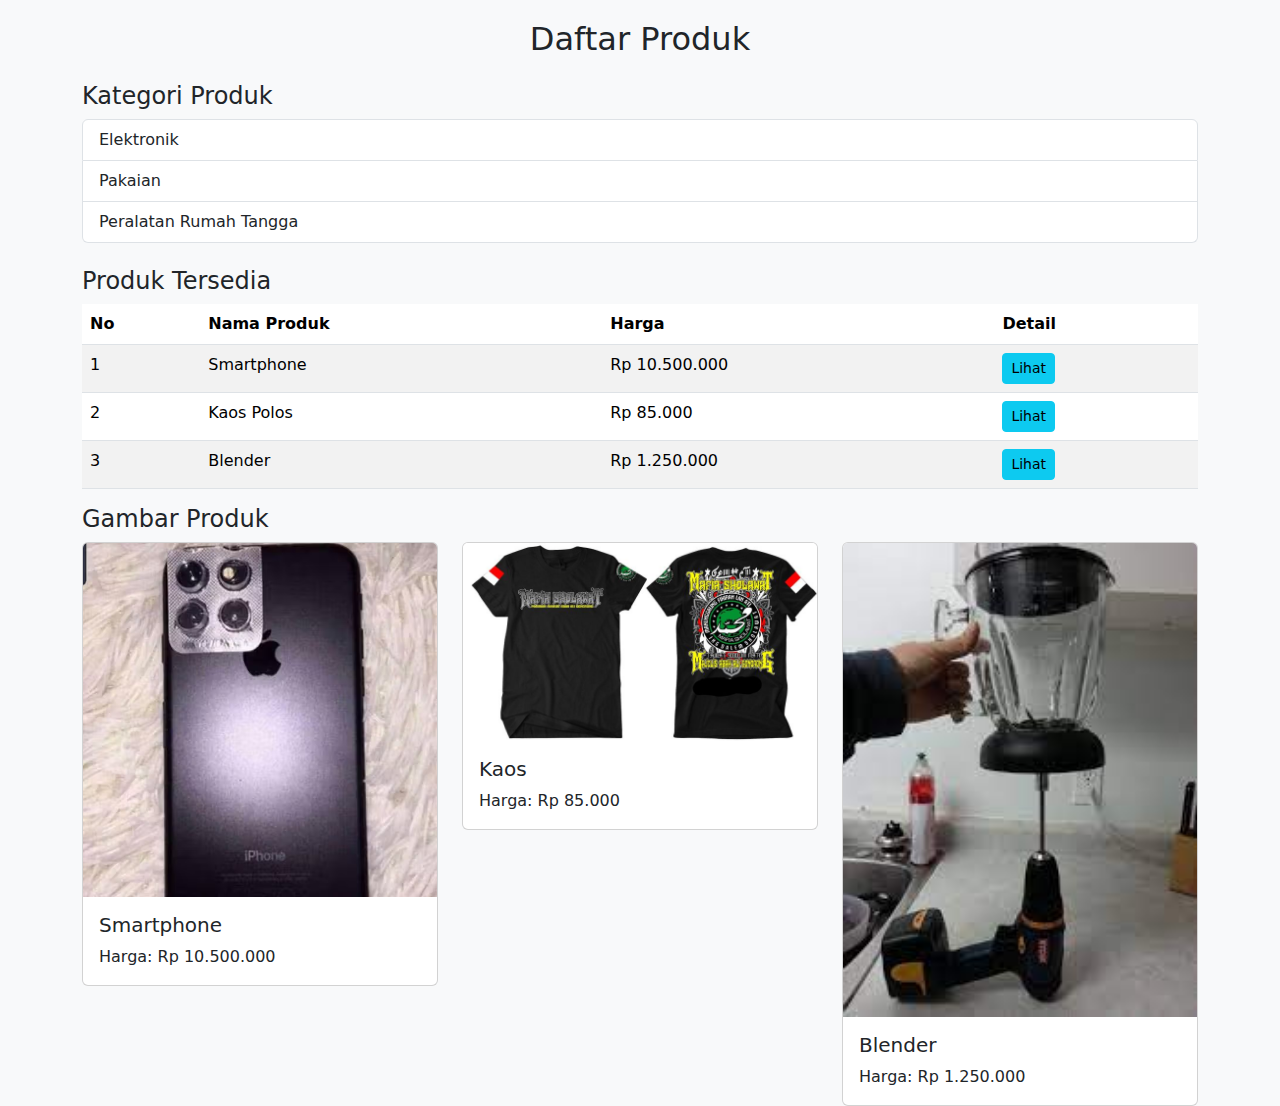
<file: Daftar-buku/index.html>
<!DOCTYPE html>
<html lang="id">
<head>
    <meta charset="UTF-8">
    <meta name="viewport" content="width=device-width, initial-scale=1.0">
    <title>Daftar Produk</title>
    <!-- Bootstrap CSS -->
    <link href="https://cdn.jsdelivr.net/npm/bootstrap@5.3.0/dist/css/bootstrap.min.css" rel="stylesheet">
    <!-- CSS Kustom -->
    <style>
        body {
            background-color: #f8f9fa;
        }
        .container {
            margin-top: 20px;
        }
        .product-img {
            max-width: 100%;
            height: auto;
        }
    </style>
</head>
<body>

    <div class="container">
        <h2 class="text-center mb-4">Daftar Produk</h2>

        <!-- List Kategori Produk -->
        <h4>Kategori Produk</h4>
        <ul class="list-group mb-4">
            <li class="list-group-item">Elektronik</li>
            <li class="list-group-item">Pakaian</li>
            <li class="list-group-item">Peralatan Rumah Tangga</li>
        </ul>

        <!-- Tabel Daftar Produk -->
        <h4>Produk Tersedia</h4>
        <table class="table table-striped">
            <thead>
                <tr>
                    <th>No</th>
                    <th>Nama Produk</th>
                    <th>Harga</th>
                    <th>Detail</th>
                </tr>
            </thead>
            <tbody>
                <tr>
                    <td>1</td>
                    <td>Smartphone</td>
                    <td>Rp 10.500.000</td>
                    <td><button class="btn btn-info btn-sm detail-btn" data-product="Smartphone - Rp 10.500.000">Lihat</button></td>
                </tr>
                <tr>
                    <td>2</td>
                    <td>Kaos Polos</td>
                    <td>Rp 85.000</td>
                    <td><button class="btn btn-info btn-sm detail-btn" data-product="Kaos Polos - Rp 85.000">Lihat</button></td>
                </tr>
                <tr>
                    <td>3</td>
                    <td>Blender</td>
                    <td>Rp 1.250.000</td>
                    <td><button class="btn btn-info btn-sm detail-btn" data-product="Blender - Rp 1.250.000">Lihat</button></td>
                </tr>
            </tbody>
        </table>

        <!-- Gambar Produk -->
        <h4>Gambar Produk</h4>
        <div class="row">
            <div class="col-md-4">
                <div class="card">
                    <img src="Smartphone.jpg" class="card-img-top product-img" alt="Smartphone">
                    <div class="card-body">
                        <h5 class="card-title">Smartphone</h5>
                        <p class="card-text">Harga: Rp 10.500.000</p>
                    </div>
                </div>
            </div>
            <div class="col-md-4">
                <div class="card">
                    <img src="Kaos.jpg" class="card-img-top product-img" alt="Kaos Polos">
                    <div class="card-body">
                        <h5 class="card-title">Kaos</h5>
                        <p class="card-text">Harga: Rp 85.000</p>
                    </div>
                </div>
            </div>
            <div class="col-md-4">
                <div class="card">
                    <img src="blender.jpg" class="card-img-top product-img" alt="Blender">
                    <div class="card-body">
                        <h5 class="card-title">Blender</h5>
                        <p class="card-text">Harga: Rp 1.250.000</p>
                    </div>
                </div>
            </div>
        </div>
    </div>

    <!-- Bootstrap JS -->
    <script src="https://cdn.jsdelivr.net/npm/bootstrap@5.3.0/dist/js/bootstrap.bundle.min.js"></script>
    <!-- JavaScript untuk tombol detail -->
    <script>
        document.querySelectorAll(".detail-btn").forEach(button => {
            button.addEventListener("click", function() {
                alert("Detail Produk: " + this.getAttribute("data-product"));
            });
        });
    </script>

</body>
</html>
</file>
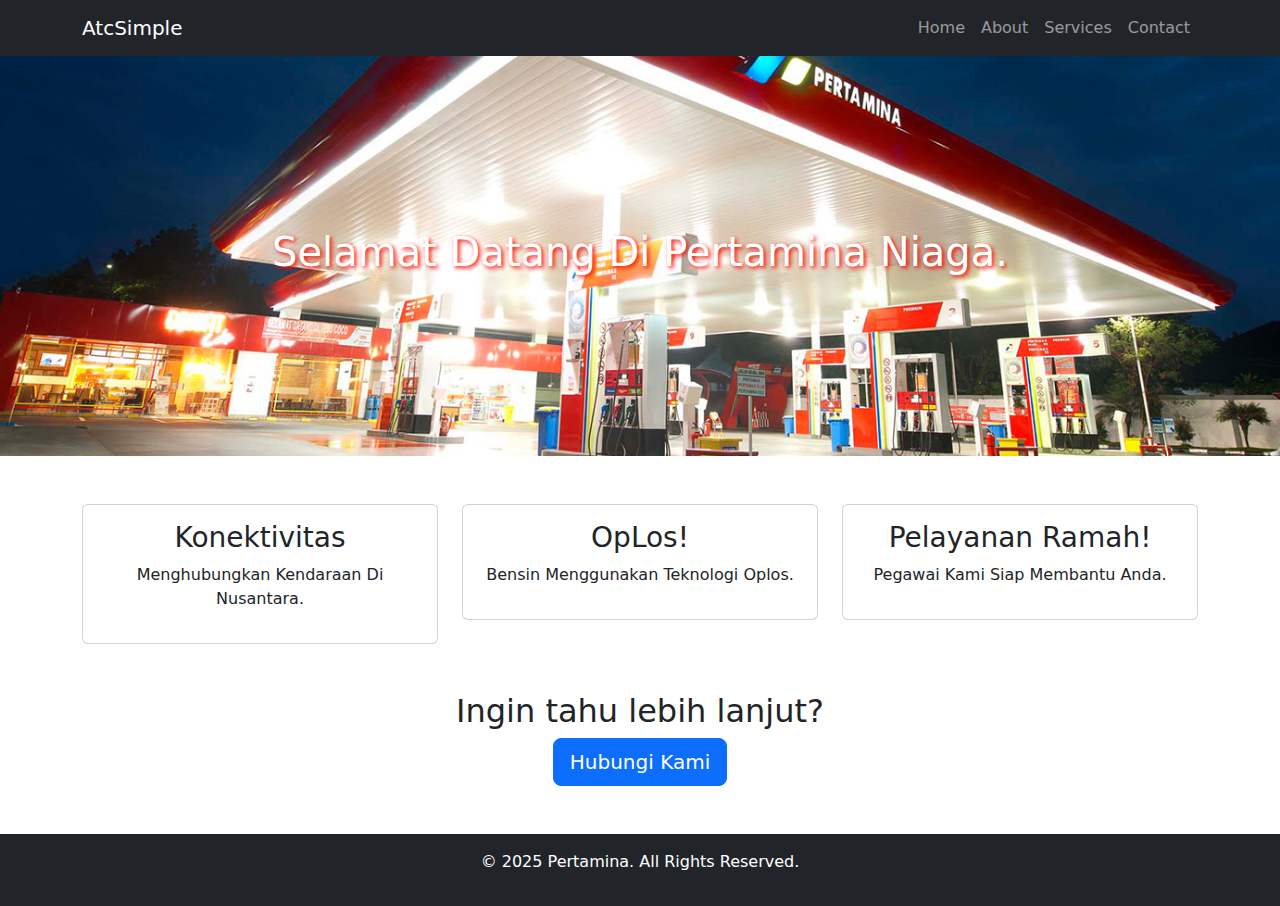
<file: landing-page-bootstrap/index.html>
<!DOCTYPE html>
<html lang="id">
<head>
    <meta charset="UTF-8">
    <meta name="viewport" content="width=device-width, initial-scale=1.0">
    <title>Landing Page Sederhana</title>
    <!-- Tambahkan Bootstrap CDN -->
    <link href="https://cdn.jsdelivr.net/npm/bootstrap@5.3.0/dist/css/bootstrap.min.css" rel="stylesheet">
    <style>
        /* Tambahan CSS untuk mempercantik tampilan */
        .hero {
            background: url('slide_SPBU.jpg') no-repeat center center/cover;
            height: 400px;
            display: flex;
            justify-content: center;
            align-items: center;
            color: white;
            text-shadow: 2px 2px 4px rgba(255, 0, 0, 0.993);
        }
    </style>
</head>
<body>

    <!-- Navbar -->
    <nav class="navbar navbar-expand-lg navbar-dark bg-dark">
        <div class="container">
            <a class="navbar-brand" href="#">AtcSimple</a>
            <button class="navbar-toggler" type="button" data-bs-toggle="collapse" data-bs-target="#navbarNav">
                <span class="navbar-toggler-icon"></span>
            </button>
            <div class="collapse navbar-collapse" id="navbarNav">
                <ul class="navbar-nav ms-auto">
                    <li class="nav-item"><a class="nav-link" href="#">Home</a></li>
                    <li class="nav-item"><a class="nav-link" href="#">About</a></li>
                    <li class="nav-item"><a class="nav-link" href="#">Services</a></li>
                    <li class="nav-item"><a class="nav-link" href="#">Contact</a></li>
                </ul>
            </div>
        </div>
    </nav>

    <!-- Hero Section -->
    <div class="hero text-center">
        <h1>Selamat Datang Di Pertamina Niaga.</h1>
    </div>

    <!-- Layanan -->
    <section class="container my-5">
        <div class="row text-center">
            <div class="col-md-4">
                <div class="card p-3">
                    <h3>Konektivitas</h3>
                    <p>Menghubungkan Kendaraan Di Nusantara.</p>
                </div>
            </div>
            <div class="col-md-4">
                <div class="card p-3">
                    <h3>OpLos!</h3>
                    <p>Bensin Menggunakan Teknologi Oplos.</p>
                </div>
            </div>
            <div class="col-md-4">
                <div class="card p-3">
                    <h3>Pelayanan Ramah!</h3>
                    <p>Pegawai Kami Siap Membantu Anda.</p>
                </div>
            </div>
        </div>
    </section>

    <!-- Call to Action -->
    <section class="text-center my-5">
        <h2>Ingin tahu lebih lanjut?</h2>
        <a href="#" class="btn btn-primary btn-lg">Hubungi Kami</a>
    </section>

    <!-- Footer -->
    <footer class="text-center bg-dark text-white py-3">
        <p>&copy; 2025 Pertamina. All Rights Reserved.</p>
    </footer>

    <!-- Bootstrap JS -->
    <script src="https://cdn.jsdelivr.net/npm/bootstrap@5.3.0/dist/js/bootstrap.bundle.min.js"></script>
</body>
</html>
</file>
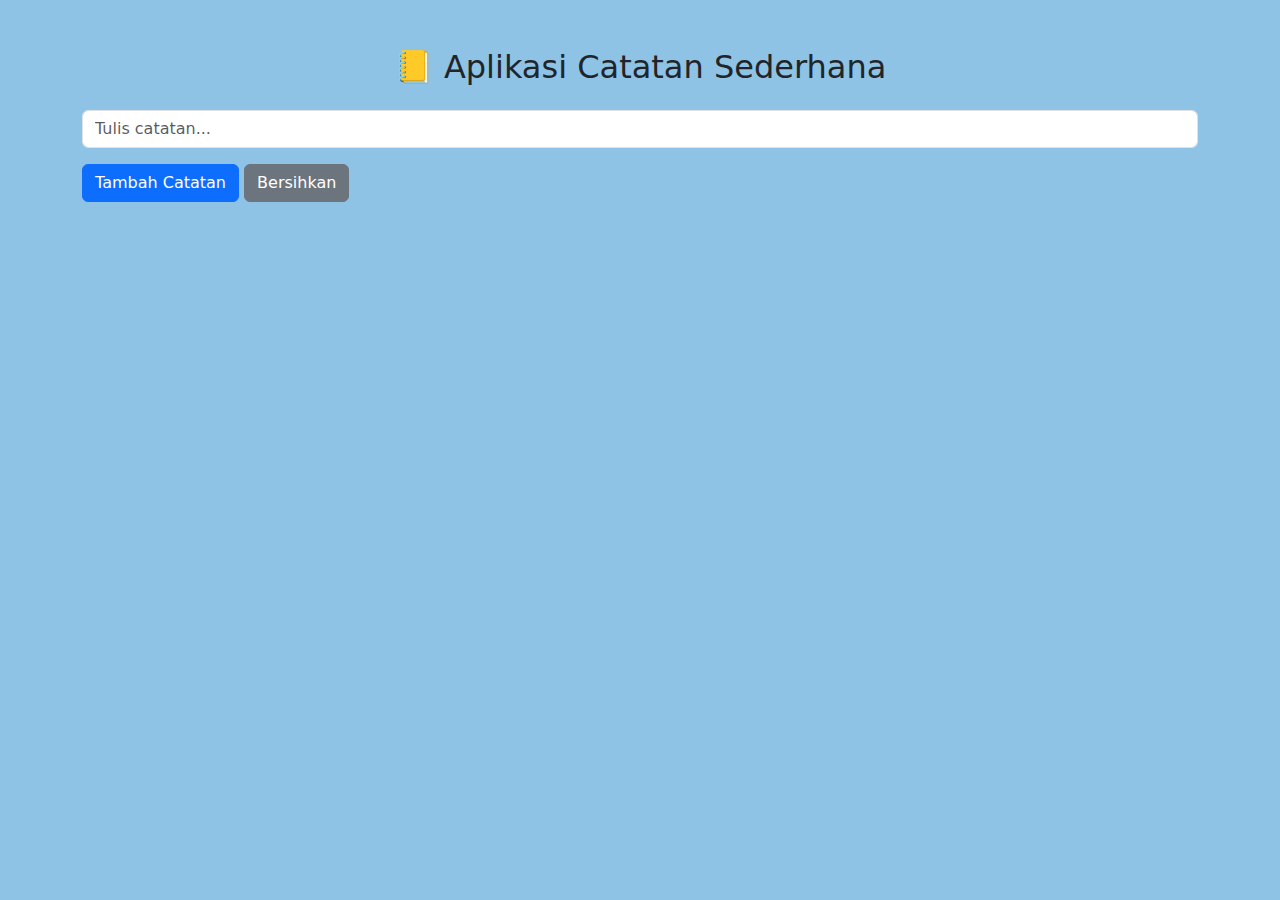
<file: Latihan11/index.html>
<!DOCTYPE html>
<html lang="id">
<head>
  <meta charset="UTF-8">
  <meta name="viewport" content="width=device-width, initial-scale=1.0">
  <title>Catatan Sederhana</title>
  <link href="https://cdn.jsdelivr.net/npm/bootstrap@5.3.0/dist/css/bootstrap.min.css" rel="stylesheet">
  <link rel="stylesheet" href="style.css">
</head>
<body>
  <div class="container mt-5">
    <h2 class="text-center mb-4">📒 Aplikasi Catatan Sederhana</h2>

    <div class="mb-3">
      <input type="text" id="noteInput" class="form-control" placeholder="Tulis catatan...">
    </div>
    <div class="mb-3">
      <button class="btn btn-primary" onclick="addNote()">Tambah Catatan</button>
      <button class="btn btn-secondary" onclick="clearForm()">Bersihkan</button>
    </div>

    <ul id="noteList" class="list-group"></ul>
  </div>

  <script src="script.js"></script>
</body>
</html>
</file>
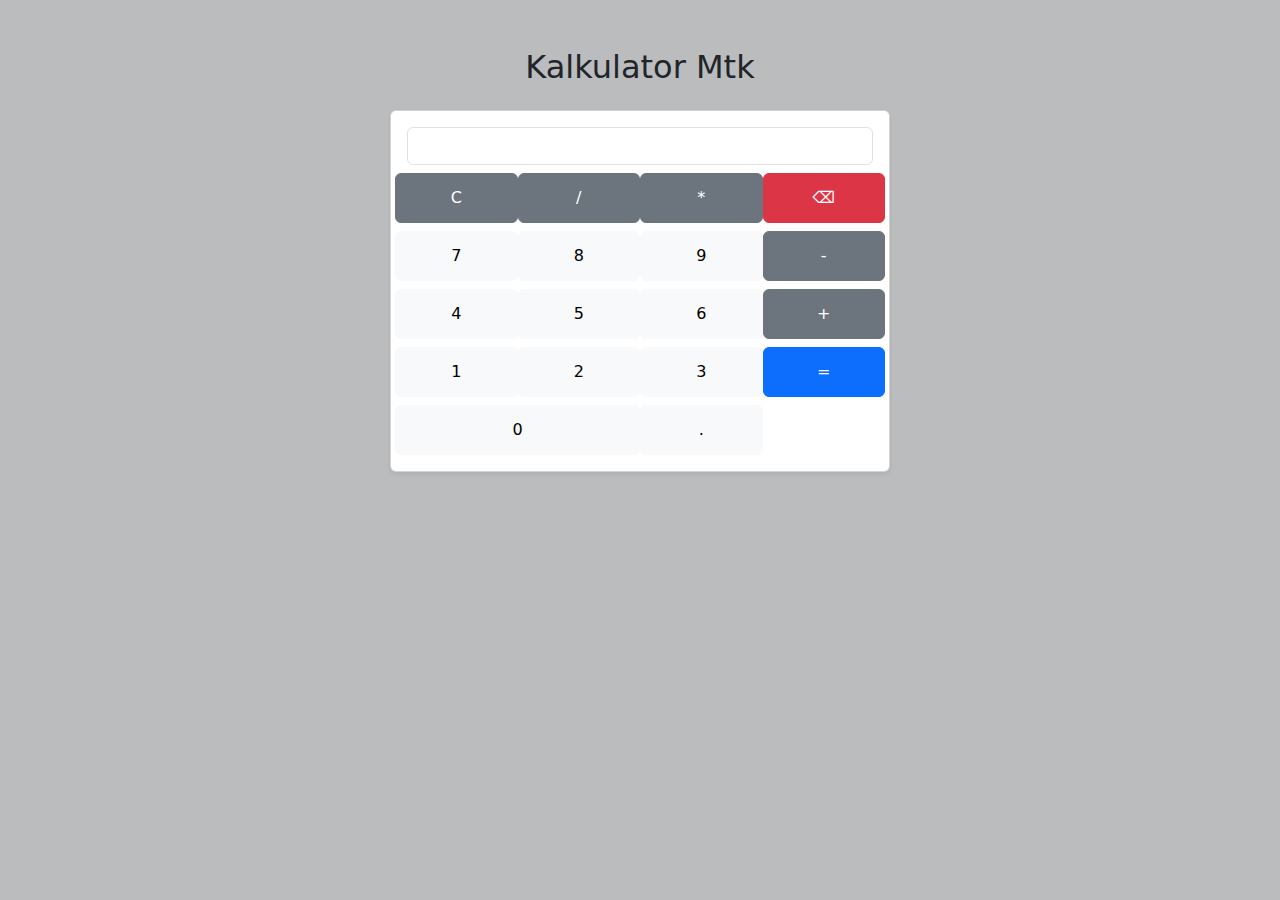
<file: Pratikum 6/index.html>
<!DOCTYPE html>
<html lang="id">
<head>
    <meta charset="UTF-8">
    <meta name="viewport" content="width=device-width, initial-scale=1.0">
    <title>Kalkulator Sederhana</title>
    <link rel="stylesheet" href="https://cdn.jsdelivr.net/npm/bootstrap@5.3.0/dist/css/bootstrap.min.css">
    <link rel="stylesheet" href="style.css">
</head>
<body>
    <div class="container text-center mt-5">
        <h2 class="mb-4">Kalkulator Mtk</h2>
        <div class="card p-3 shadow-sm">
            <input type="text" id="display" class="form-control mb-2 text-end" readonly>
            <div class="row">
                <button class="btn btn-secondary col-3" onclick="clearDisplay()">C</button>
                <button class="btn btn-secondary col-3" onclick="appendCharacter('/')">/</button>
                <button class="btn btn-secondary col-3" onclick="appendCharacter('*')">*</button>
                <button class="btn btn-danger col-3" onclick="deleteCharacter()">⌫</button>
            </div>
            <div class="row mt-2">
                <button class="btn btn-light col-3" onclick="appendCharacter('7')">7</button>
                <button class="btn btn-light col-3" onclick="appendCharacter('8')">8</button>
                <button class="btn btn-light col-3" onclick="appendCharacter('9')">9</button>
                <button class="btn btn-secondary col-3" onclick="appendCharacter('-')">-</button>
            </div>
            <div class="row mt-2">
                <button class="btn btn-light col-3" onclick="appendCharacter('4')">4</button>
                <button class="btn btn-light col-3" onclick="appendCharacter('5')">5</button>
                <button class="btn btn-light col-3" onclick="appendCharacter('6')">6</button>
                <button class="btn btn-secondary col-3" onclick="appendCharacter('+')">+</button>
            </div>
            <div class="row mt-2">
                <button class="btn btn-light col-3" onclick="appendCharacter('1')">1</button>
                <button class="btn btn-light col-3" onclick="appendCharacter('2')">2</button>
                <button class="btn btn-light col-3" onclick="appendCharacter('3')">3</button>
                <button class="btn btn-primary col-3" onclick="calculateResult()">=</button>
            </div>
            <div class="row mt-2">
                <button class="btn btn-light col-6" onclick="appendCharacter('0')">0</button>
                <button class="btn btn-light col-3" onclick="appendCharacter('.')">.</button>
            </div>
        </div>
    </div>

    <script src="script.js"></script>
</body>
</html>
</file>
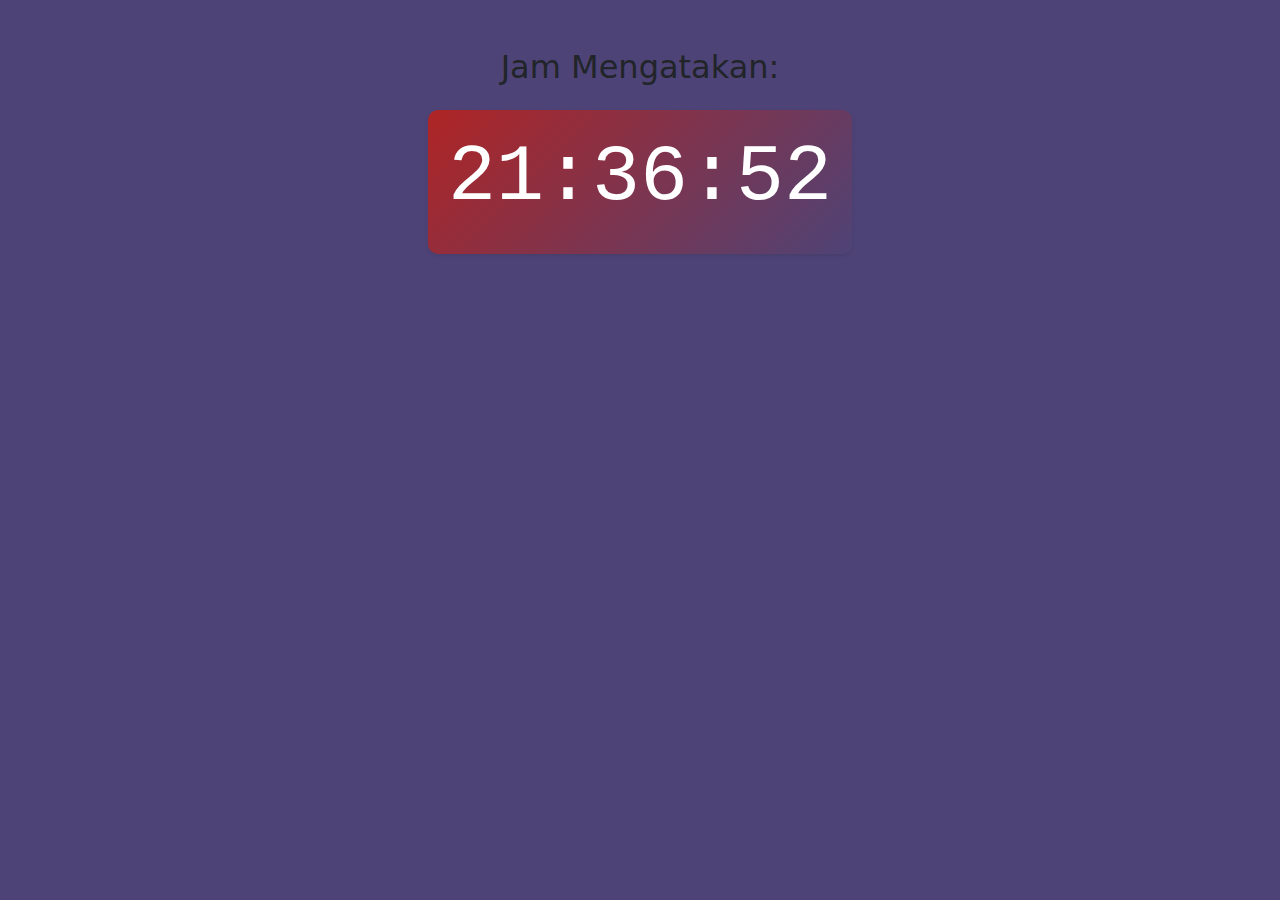
<file: Pratikum 7/index.html>
<!DOCTYPE html>
<html lang="id">
<head>
    <meta charset="UTF-8">
    <meta name="viewport" content="width=device-width, initial-scale=1.0">
    <title>Jam Digital</title>
    <link rel="stylesheet" href="https://cdn.jsdelivr.net/npm/bootstrap@5.3.0/dist/css/bootstrap.min.css">
    <link rel="stylesheet" href="style.css">
</head>
<body>
    <div class="container text-center mt-5">
        <h2 class="mb-4">Jam Mengatakan:</h2>
        <div class="clock-container shadow-sm">
            <h1 id="clock" class="display-1"></h1>
        </div>
    </div>
    <script src="script.js"></script>
</body>
</html>
</file>
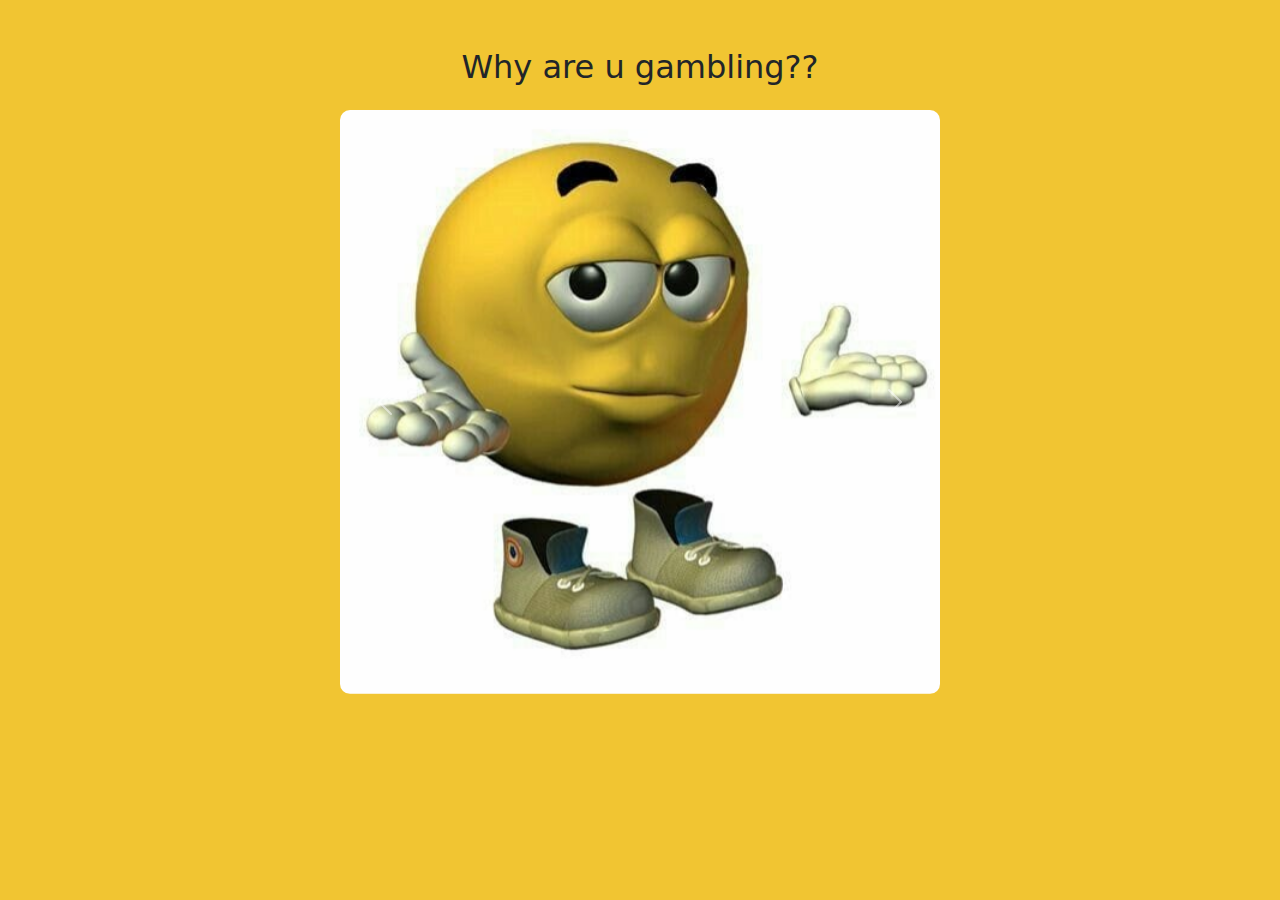
<file: Pratikum 8/index.html>
<!DOCTYPE html>
<htmI lang="id">
<head>
    <meta charset="UTF-8">
    <meta name="viewport" content="width=device-width, initial-scale=1.0">
    <title>Image Carousel</title>
    <link rel="stylesheet" href="https://cdn.jsdelivr.net/npm/bootstrap@5.3.0/dist/css/bootstrap.min.css">
    <link rel="stylesheet" href="style.css">
</head>
<body>
    <div class="container mt-5">
        <h2 class="text-center mb-4">Why are u gambling??</h2>
        
        <!-- Carousel -->
        <div id="imageCarousel" class="carousel slide" data-bs-ride="carousel">
            <div class="carousel-inner">
                <div class="carousel-item active">
                    <img src="Phank.jpeg" class="d-block w-100" alt="Gambar 1">
                </div>
                <div class="carousel-item">
                    <img src="Phink.jpeg" class="d-block w-100" alt="Gambar 2">
                </div>
                <div class="carousel-item">
                    <img src="Phonk.jpeg" class="d-block w-100" alt="Gambar 3">
                </div>
            </div>
            
            <!-- Tombol Navigasi -->
            <button class="carousel-control-prev" type="button" data-bs-target="#imageCarousel" data-bs-slide="prev">
                <span class="carousel-control-prev-icon" aria-hidden="true"></span>
                <span class="visually-hidden">Previous</span>
            </button>
            <button class="carousel-control-next" type="button" data-bs-target="#imageCarousel" data-bs-slide="next">
                <span class="carousel-control-next-icon" aria-hidden="true"></span>
                <span class="visually-hidden">Next</span>
            </button>
        </div>
    </div>

    <script src="https://cdn.jsdelivr.net/npm/bootstrap@5.3.0/dist/js/bootstrap.bundle.min.js"></script>
    <script src="script.js"></script>
</body>
</html>
</file>
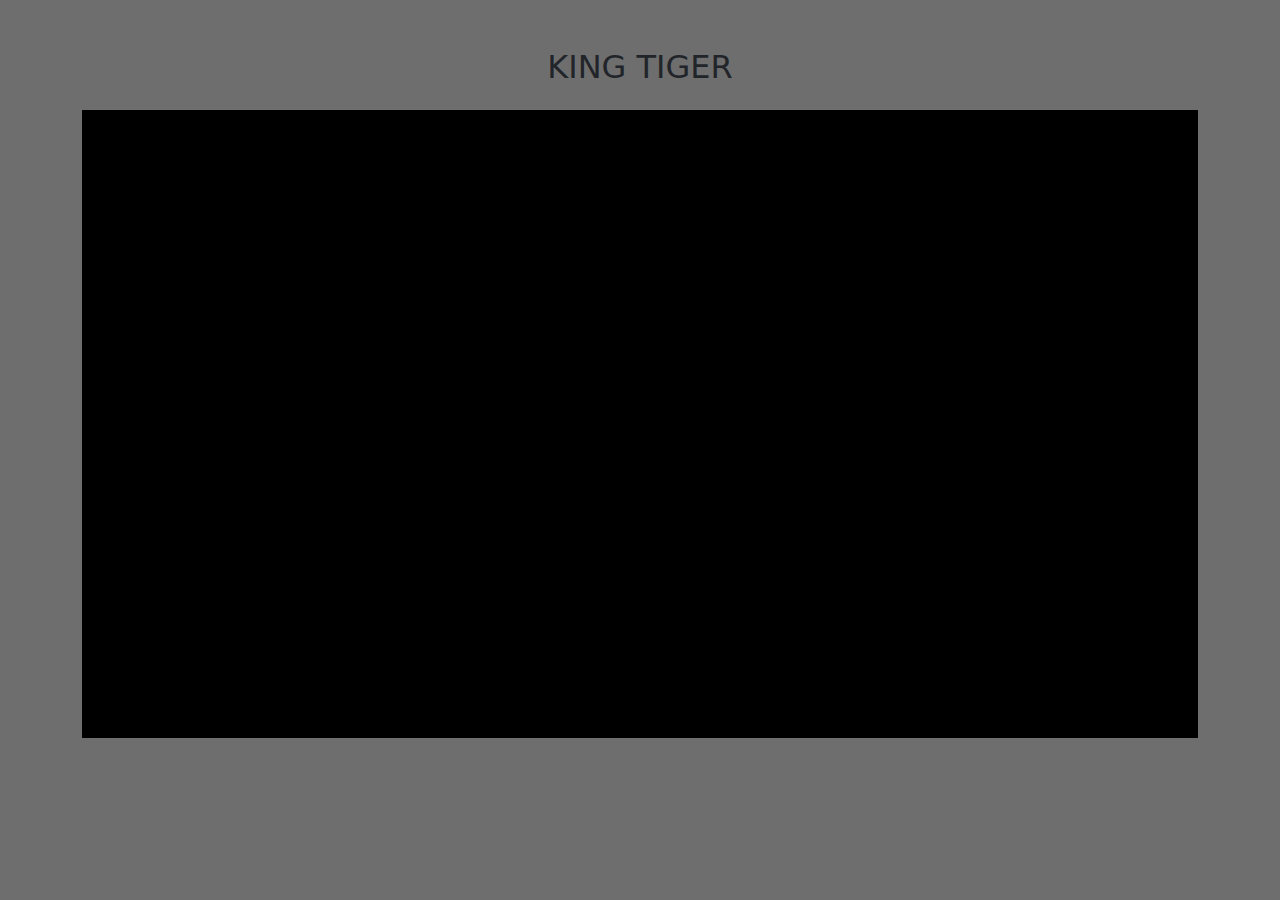
<file: Pratikum 9/index.html>
<!DOCTYPE html>
<html lang="id">
<head>
    <meta charset="UTF-8">
    <meta name="viewport" content="width=device-width, initial-scale=1.0">
    <title>Embed YouTube Video</title>
    <link rel="stylesheet" href="https://cdn.jsdelivr.net/npm/bootstrap@5.3.0/dist/css/bootstrap.min.css">
    <link rel="stylesheet" href="style.css">
</head>
<body>
    <div class="container text-center mt-5">
        <h2 class="mb-4">KING TIGER</h2>
        
        <div class="video-container">
            <iframe id="youtubeVideo" width="560" height="315" 
                src="https://www.youtube.com/embed/0SOr3t2ayoU" 
                title="YouTube Video" frameborder="0" 
                allow="accelerometer; autoplay; clipboard-write; encrypted-media; gyroscope; picture-in-picture" 
                allowfullscreen>
            </iframe>
        </div>
    </div>

    <script src="script.js"></script>
</body>
</html>
</file>
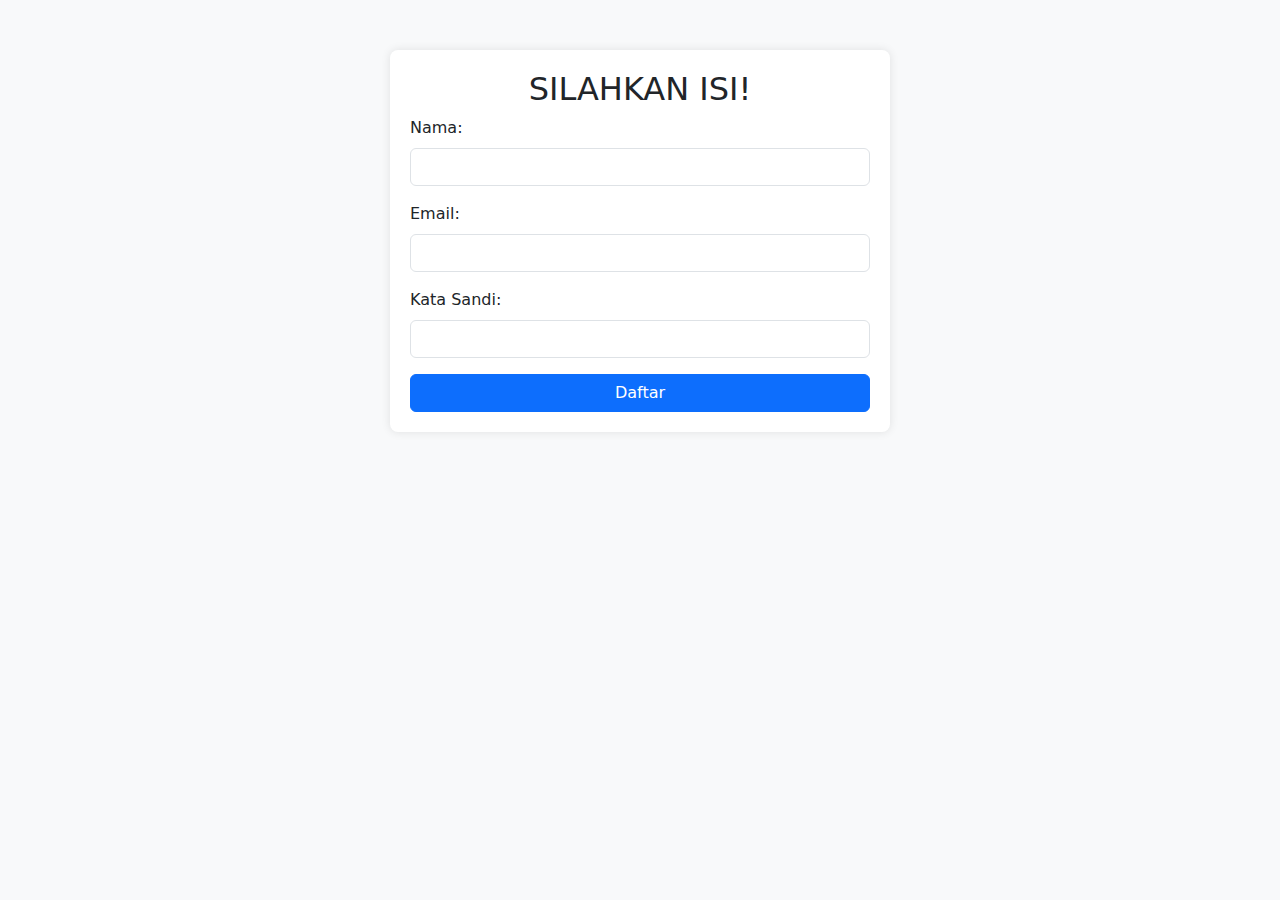
<file: Pratikum-4-Pendaftaran.html/Index.html>
<!DOCTYPE html>
<html lang="id">
<head>
    <meta charset="UTF-8">
    <meta name="viewport" content="width=device-width, initial-scale=1.0">
    <title>Form Pendaftaran</title>
    <!-- Bootstrap CSS -->
    <link href="https://cdn.jsdelivr.net/npm/bootstrap@5.3.0/dist/css/bootstrap.min.css" rel="stylesheet">
    <!-- CSS Kustom -->
    <style>
        body {
            background-color: #f8f9fa;
        }
        .container {
            max-width: 500px;
            margin-top: 50px;
            background: white;
            padding: 20px;
            border-radius: 8px;
            box-shadow: 0 0 10px rgba(0, 0, 0, 0.1);
        }
    </style>
</head>
<body>

    <div class="container">
        <h2 class="text-center">SILAHKAN ISI!</h2>
        <form id="registrationForm">
            <div class="mb-3">
                <label for="name" class="form-label">Nama:</label>
                <input type="text" class="form-control" id="name" required>
                <small class="text-danger" id="nameError"></small>
            </div>
            <div class="mb-3">
                <label for="email" class="form-label">Email:</label>
                <input type="email" class="form-control" id="email" required>
                <small class="text-danger" id="emailError"></small>
            </div>
            <div class="mb-3">
                <label for="password" class="form-label">Kata Sandi:</label>
                <input type="password" class="form-control" id="password" required>
                <small class="text-danger" id="passwordError"></small>
            </div>
            <button type="submit" class="btn btn-primary w-100">Daftar</button>
        </form>
    </div>

    <!-- Bootstrap JS -->
    <script src="https://cdn.jsdelivr.net/npm/bootstrap@5.3.0/dist/js/bootstrap.bundle.min.js"></script>
    <!-- JavaScript -->
    <script>
        document.getElementById("registrationForm").addEventListener("submit", function(event) {
            event.preventDefault(); // Mencegah form dikirim langsung
            let isValid = true;

            // Validasi Nama
            let name = document.getElementById("name").value;
            if (name.length < 3) {
                document.getElementById("nameError").innerText = "Nama harus minimal 3 karakter.";
                isValid = false;
            } else {
                document.getElementById("nameError").innerText = "";
            }

            // Validasi Email
            let email = document.getElementById("email").value;
            let emailPattern = /^[a-zA-Z0-9._%+-]+@[a-zA-Z0-9.-]+\.[a-zA-Z]{2,}$/;
            if (!emailPattern.test(email)) {
                document.getElementById("emailError").innerText = "Email tidak valid.";
                isValid = false;
            } else {
                document.getElementById("emailError").innerText = "";
            }

            // Validasi Password
            let password = document.getElementById("password").value;
            if (password.length < 6) {
                document.getElementById("passwordError").innerText = "Kata sandi minimal 6 karakter.";
                isValid = false;
            } else {
                document.getElementById("passwordError").innerText = "";
            }

            // Jika semua validasi berhasil
            if (isValid) {
                alert("Pendaftaran berhasil!");
            }
        });
    </script>

</body>
</html>
</file>
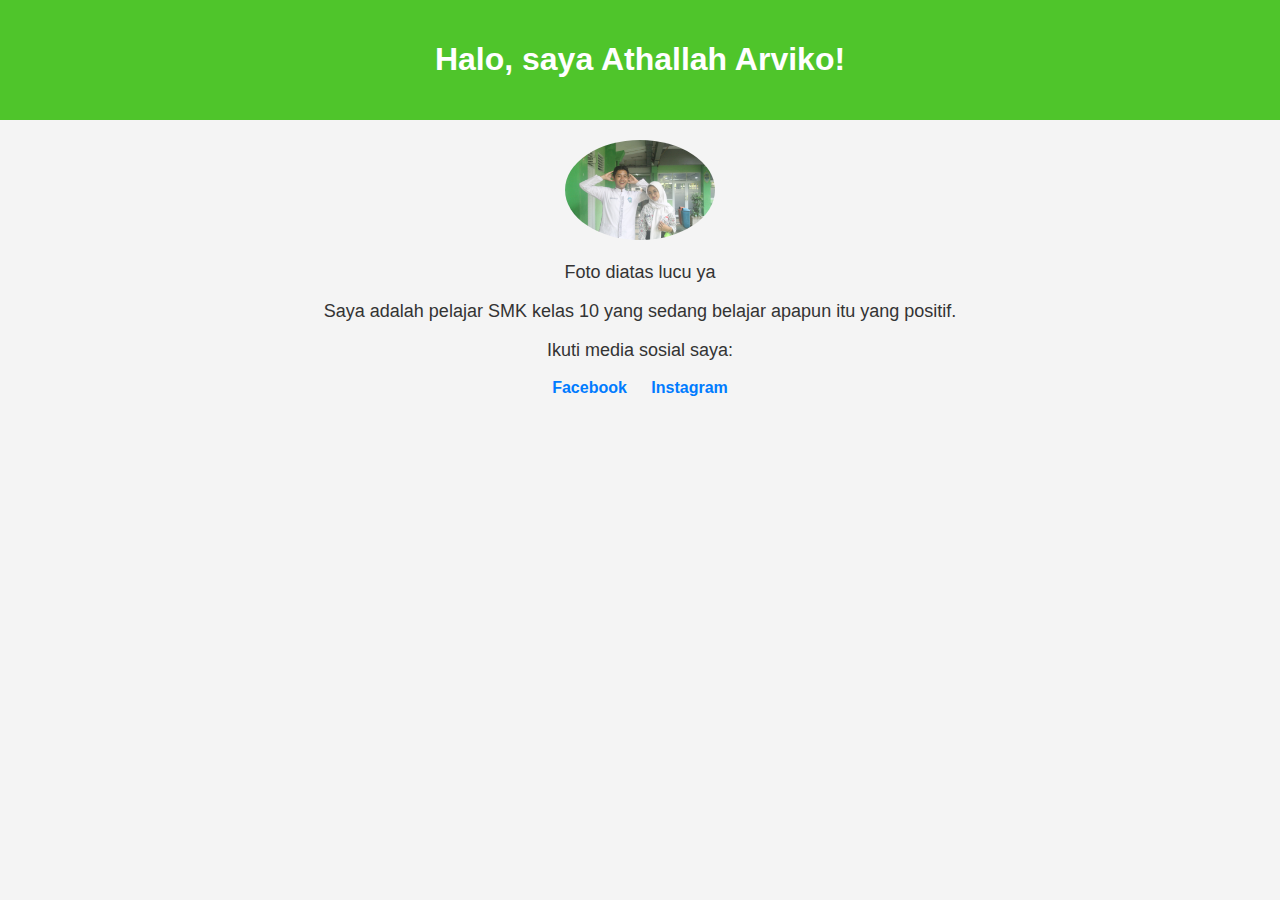
<file: pratikum2/index.html>
<!DOCTYPE html>
<html lang="id">
<head>
    <meta charset="UTF-8">
    <meta name="viewport" content="width=device-width, initial-scale=1.0">
    <title>Profil Saya</title>
    <link rel="stylesheet" href="style.css">
</head>
<body>
    <header>
        <h1>Halo, saya Athallah Arviko!</h1>
    </header>

    <section class="profile">
        <img src="WhatsApp Image 2025-03-06 at 20.32.37.jpeg" alt="Foto Profil">
        <p>Foto diatas lucu ya</p>
        <p>Saya adalah pelajar SMK kelas 10 yang sedang belajar apapun itu yang positif.</p>
        <p>Ikuti media sosial saya:</p>
        <ul>
            <li><a href="https://facebook.com/Athallah Arviko/" target="_blank">Facebook</a></li>
            <li><a href="https://instagram.com/athallaharv/" target="_blank">Instagram</a></li>
        </ul>
    </section>
</body>
</html>
</file>
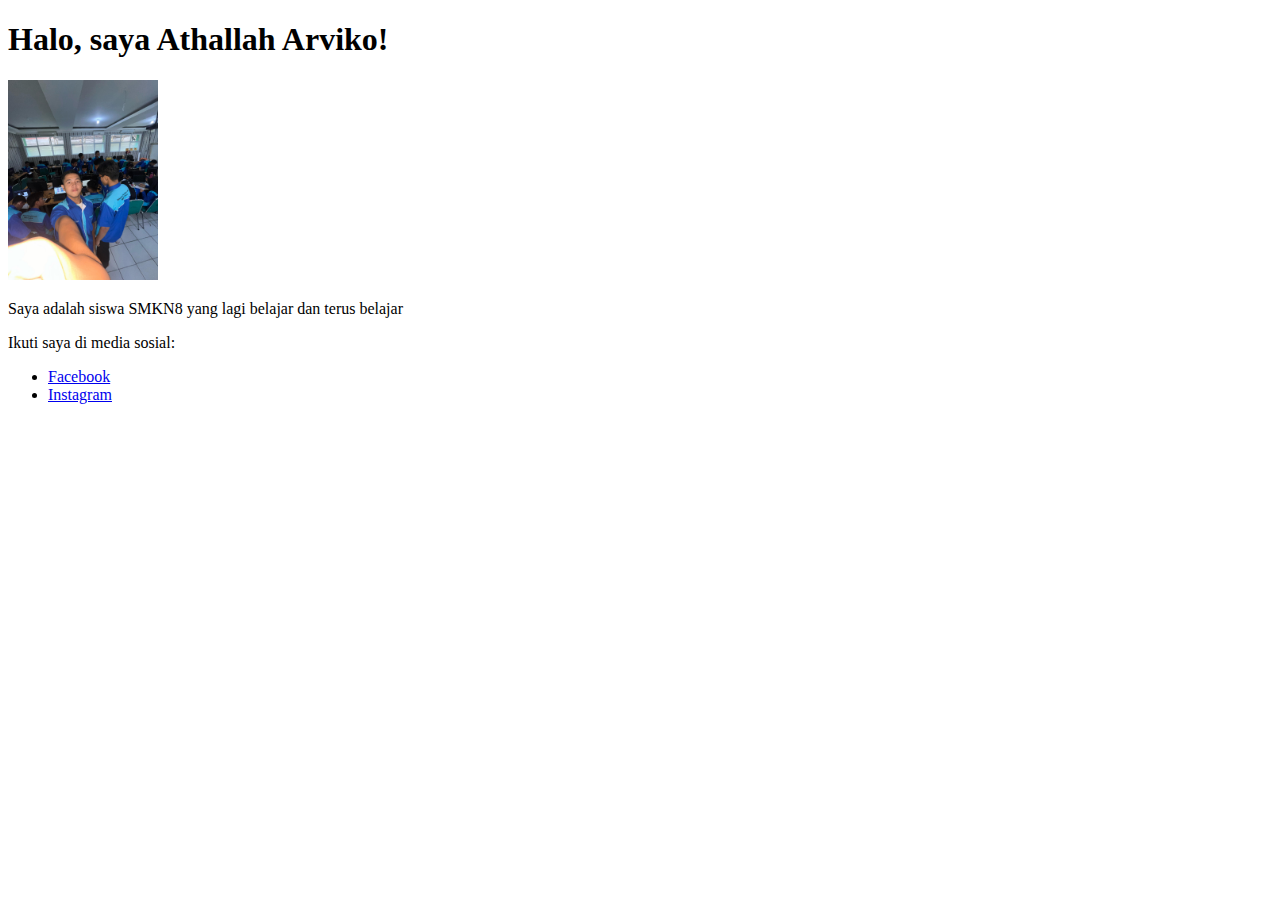
<file: web-profil/index.html>
<!DOCTYPE html>
<html lang="id">
<head>
    <meta charset="UTF-8">
    <meta name="viewport" content="width=device-width, initial-scale=1.0">
    <title>Profil Saya</title>
</head>
<body>
    <header>
        <h1>Halo, saya Athallah Arviko!</h1>
    </header>

    <section>
        <img src="Buat vskode.jpeg" alt="Foto Profil" width="150">
        <p>Saya adalah siswa SMKN8 yang lagi belajar dan terus belajar</p>
        <p>Ikuti saya di media sosial:</p>
        <ul>
            <li><a href="https://facebook.com/Athallah Arviko/" target="_blank">Facebook</a></li>
            <li><a href="https://instagram.com/athallaharv/" target="_blank">Instagram</a></li>
        </ul>
    </section>
</body>
</html>
</file>
<file: Latihan11/style.css>
body {
    background-color: #6eb1dec5;
  }
  li span {
    margin-right: 10px;
  }
</file>
<file: Pratikum 6/style.css>
body {
    background-color: #bbbcbd;
}
.card {
    max-width: 500px;
    margin: auto;
}
button {
    height: 50px;
    font-size: 15px;
}
</file>
<file: Pratikum 7/style.css>
body {
    background-color: #4e4376;
}
.clock-container {
    background: linear-gradient(135deg, #af2525, #4e4376);
    color: rgb(255, 255, 255);
    padding: 20px;
    border-radius: 10px;
    display: inline-block;
    min-width: 300px;
}
h1 {
    font-family: 'Courier New', monospace;
    font-size: 3rem;
}
</file>
<file: Pratikum 8/style.css>
body {
    background-color: #f1c532;
}
.carousel {
    max-width: 600px;
    margin: auto;
    border-radius: 10px;
    overflow: hidden;
}
</file>
<file: Pratikum 9/style.css>
body {
    background-color: #6e6e6e;
}
.video-container {
    position: relative;
    padding-bottom: 56.25%; /* Rasio aspek 16:9 */
    height: 0;
    overflow: hidden;
    max-width: 100%;
    background: #000;
    margin: auto;
}
.video-container iframe {
    position: absolute;
    top: 0;
    left: 0;
    width: 100%;
    height: 100%;
    border-radius: 10px;
}
</file>
<file: pratikum2/style.css>
/* Mengatur tampilan halaman */
body {
    font-family: Arial, sans-serif;
    text-align: center;
    background-color: #f4f4f4;
    margin: 0;
    padding: 0;
}

/* Mengatur tampilan header */
header {
    background-color: #4fc52b;
    color: white;
    padding: 20px;
}

/* Mengatur tampilan gambar profil */
.profile img {
    width: 150px;
    border-radius: 50%;
    margin-top: 20px;
}

/* Mengatur tampilan teks dalam profil */
.profile p {
    font-size: 18px;
    color: #333;
}

/* Mengatur tampilan daftar sosial media */
.profile ul {
    list-style: none;
    padding: 0;
}

.profile ul li {
    display: inline;
    margin: 10px;
}

.profile ul li a {
    text-decoration: none;
    color: #007BFF;
    font-weight: bold;
}

.profile ul li a:hover {
    color: #0056b3;
}
</file>
